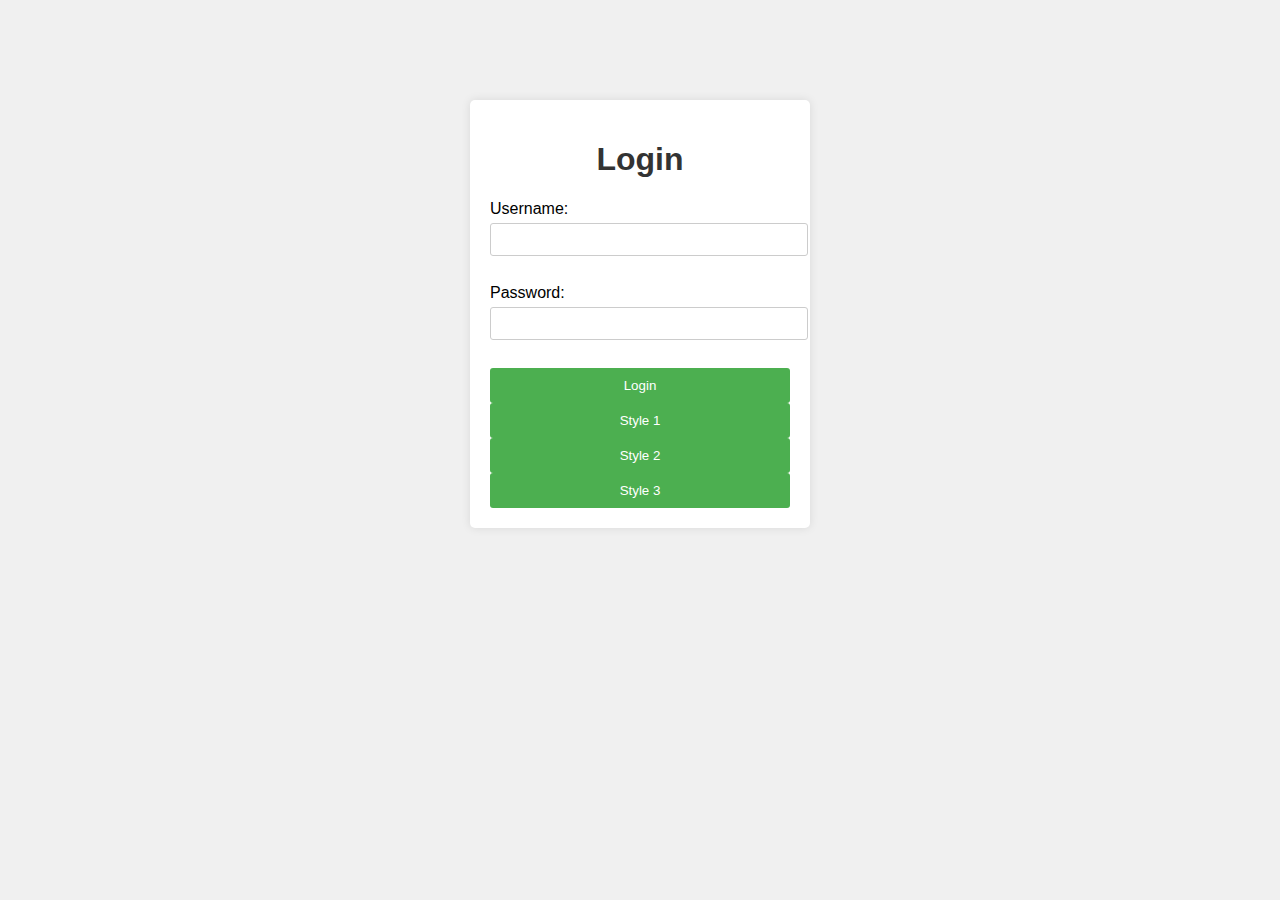
<file: New folder (2)/index.html>
<!DOCTYPE html>
<html lang="en">
<head>
    <meta charset="UTF-8">
    <meta name="viewport" content="width=device-width, initial-scale=1.0">
    <title>Login Page with CSS Switcher</title>
    <!-- Default CSS -->
    <link id="theme-style" rel="stylesheet" href="style1.css">
</head>
<body>
    <div class="login-container">
        <h1>Login</h1>
        <form>
            <label for="username">Username:</label>
            <input type="text" id="username" name="username" required><br><br>
            <label for="password">Password:</label>
            <input type="password" id="password" name="password" required><br><br>
            <button type="submit">Login</button>
        </form>
        <!-- Buttons to switch styles -->
        <div class="style-switcher">
            <button onclick="switchStyle('style1.css')">Style 1</button>
            <button onclick="switchStyle('style2.css')">Style 2</button>
            <button onclick="switchStyle('style3.css')">Style 3</button>
        </div>
    </div>

    <script src="script.js"></script>
</body>
</html>
</file>
<file: New folder (2)/style1.css>
body {
    background-color: #f0f0f0;
    font-family: Arial, sans-serif;
}

.login-container {
    width: 300px;
    margin: 100px auto;
    padding: 20px;
    background-color: white;
    border-radius: 5px;
    box-shadow: 0 0 10px rgba(0, 0, 0, 0.1);
}

h1 {
    text-align: center;
    color: #333;
}

label {
    display: block;
    margin-bottom: 5px;
}

input[type="text"],
input[type="password"] {
    width: 100%;
    padding: 8px;
    margin-bottom: 10px;
    border: 1px solid #ccc;
    border-radius: 3px;
}

button {
    width: 100%;
    padding: 10px;
    background-color: #4CAF50;
    color: white;
    border: none;
    border-radius: 3px;
    cursor: pointer;
}

button:hover {
    background-color: #45a049;
}
</file>
